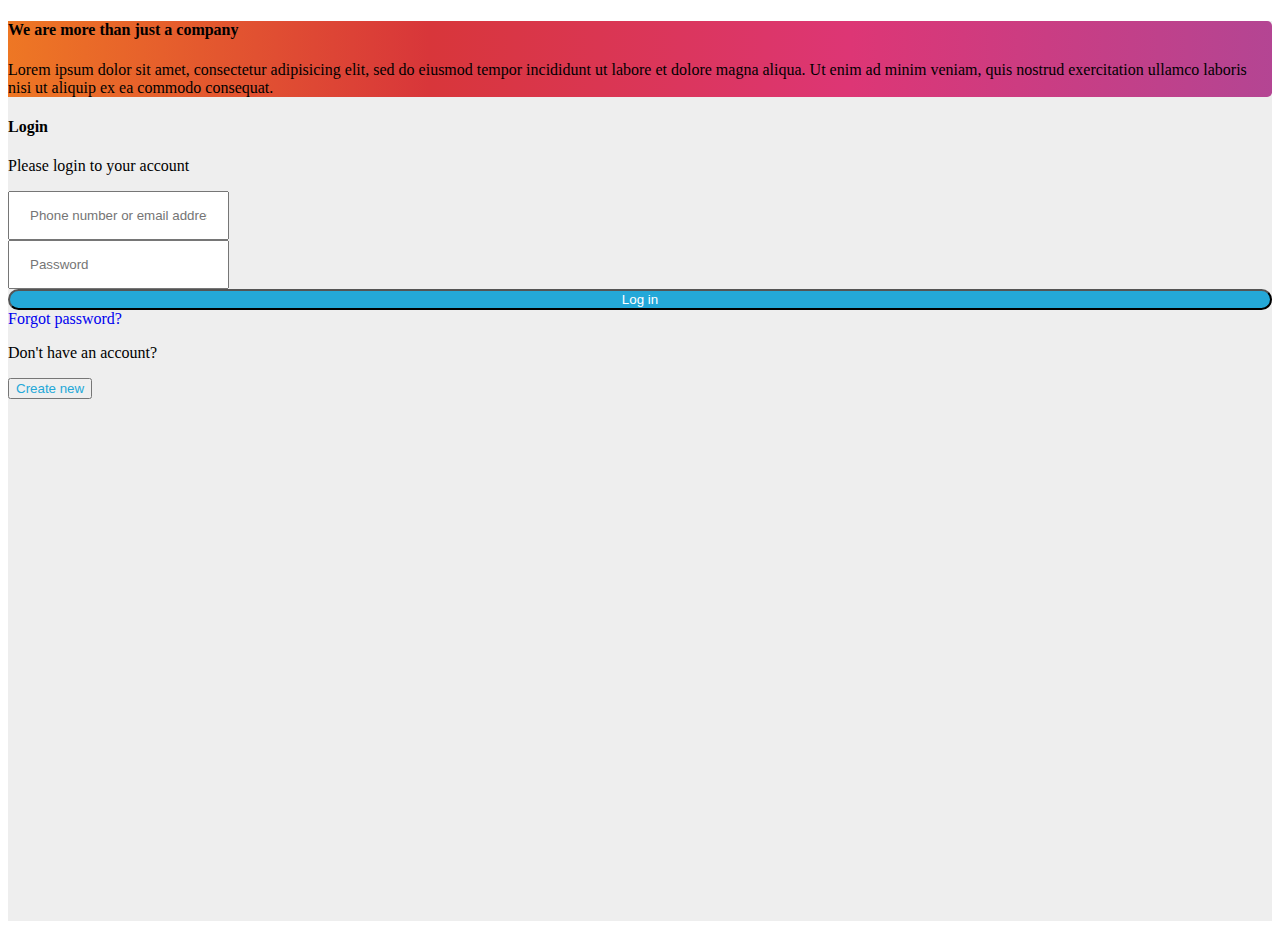
<file: login.html>
<!DOCTYPE html>
<html lang="en">
<head>
    <meta charset="UTF-8">
    <meta http-equiv="X-UA-Compatible" content="IE=edge">
    <meta name="viewport" content="width=device-width, initial-scale=1.0">
    <title>Đăng nhập</title>
    <link rel="stylesheet" href="./assets/css/login.css">
    <!-- CSS only -->
    <link href="https://cdn.jsdelivr.net/npm/bootstrap@5.1.3/dist/css/bootstrap.min.css" rel="stylesheet" integrity="sha384-1BmE4kWBq78iYhFldvKuhfTAU6auU8tT94WrHftjDbrCEXSU1oBoqyl2QvZ6jIW3" crossorigin="anonymous">
    <!-- JavaScript Bundle with Popper -->
    <script src="https://cdn.jsdelivr.net/npm/bootstrap@5.1.3/dist/js/bootstrap.bundle.min.js" integrity="sha384-ka7Sk0Gln4gmtz2MlQnikT1wXgYsOg+OMhuP+IlRH9sENBO0LRn5q+8nbTov4+1p" crossorigin="anonymous"></script>
</head>
<body>
    <!-- <div class="container">
        <div class="row">
            <div class="col-lg-6">
                <div class="logo">
                    <img src="./assets/img/hahalolo.png" alt="" class="logo-img">
                    <p class="logo-name">Hahalolo</p>
                </div>
                <div class="logo-title">
                    <p>Bạn thích</p>
                    <h2>Đi du lịch?</h2>
                    <h3>Bạn muốn tìm hiểu thông tin về những điểm đến?</h3>
                    <p>Chỉ với vài thao tác, hãy nhanh chóng đăng nhập để trải nghiệm và cảm nhận các tiện ích tuyệt vời của chúng tôi.</p>
                </div>
            </div>
            <div class="col-lg-6">
                <div class="logo">
                    <img src="./assets/img/hahalolo.png" alt="" class="logo-img">
                    <p class="logo-name">Hahalolo</p>
                </div>
                <div class="logo-title">
                    <p>Bạn thích</p>
                    <h2>Đi du lịch?</h2>
                    <h3>Bạn muốn tìm hiểu thông tin về những điểm đến?</h3>
                    <p>Chỉ với vài thao tác, hãy nhanh chóng đăng nhập để trải nghiệm và cảm nhận các tiện ích tuyệt vời của chúng tôi.</p>
                </div>
            </div>
        </div>
    </div> -->

    <section class="h-100 gradient-form" style="background-color: #eee;">
        <div class="container py-5 h-100">
            <div class="row d-flex justify-content-center align-items-center h-100">
                <div class="col-xl-10">
                    <div class="card rounded-3 text-black">
                        <div class="row g-0">
                            <div class="col-lg-6 d-flex align-items-center gradient-custom-2">
                                <div class="text-white px-3 py-4 p-md-5 mx-md-4">
                                    <!-- <img src="https://mdbcdn.b-cdn.net/img/Photos/new-templates/bootstrap-login-form/lotus.png" style="width: 185px;" alt="logo"> -->
                                    <h4 class="mb-4">We are more than just a company</h4>
                                    <p class="small mb-0">Lorem ipsum dolor sit amet, consectetur adipisicing elit, sed do eiusmod tempor incididunt ut labore et dolore magna aliqua. Ut enim ad minim veniam, quis nostrud exercitation ullamco laboris nisi ut aliquip ex ea commodo consequat.</p>
                                </div>
                            </div>
                            <div class="col-lg-6">
                                <div class="card-body p-md-5 mx-md-4">
                
                                <div class="text-center">
                                    <h4 class="mt-1 mb-5 pb-1">Login</h4>
                                </div>
            
                                <form>
                                    <p>Please login to your account</p>
                                    <div class="form-outline">
                                        <input type="email" id="form2Example11" class="form-control" placeholder="Phone number or email address" style="padding: 15px 20px;"/>
                                        <label class="form-label" for="form2Example11"></label>
                                    </div>
                
                                    <div class="form-outline mb-4">
                                        <input type="password" id="form2Example22" class="form-control" placeholder="Password" style="padding: 15px 20px;"/>
                                        <label class="form-label" for="form2Example22"></label>
                                    </div>
                
                                    <div class="text-center pt-1 mb-5 pb-1">
                                        <button class="btn btn-block fa-lg mb-3 d-block" type="button" style="width:100%;background-color: #24a8d8; color: #fff; border-radius: 25px;">Log in</button>
                                        <a class="text-muted" style="text-decoration: none;" href="#!">Forgot password?</a>
                                    </div>
                
                                    <div class="d-flex align-items-center justify-content-center pb-4">
                                        <p class="mb-0 me-2">Don't have an account?</p>
                                        <button type="button" class="btn" style="color: #24a8d8;">Create new</button>
                                    </div>
                
                                </form>
                
                                </div>
                            </div>
                        </div>
                    </div>
                </div>
            </div>
        </div>
    </section>
</body>
</html>
</file>
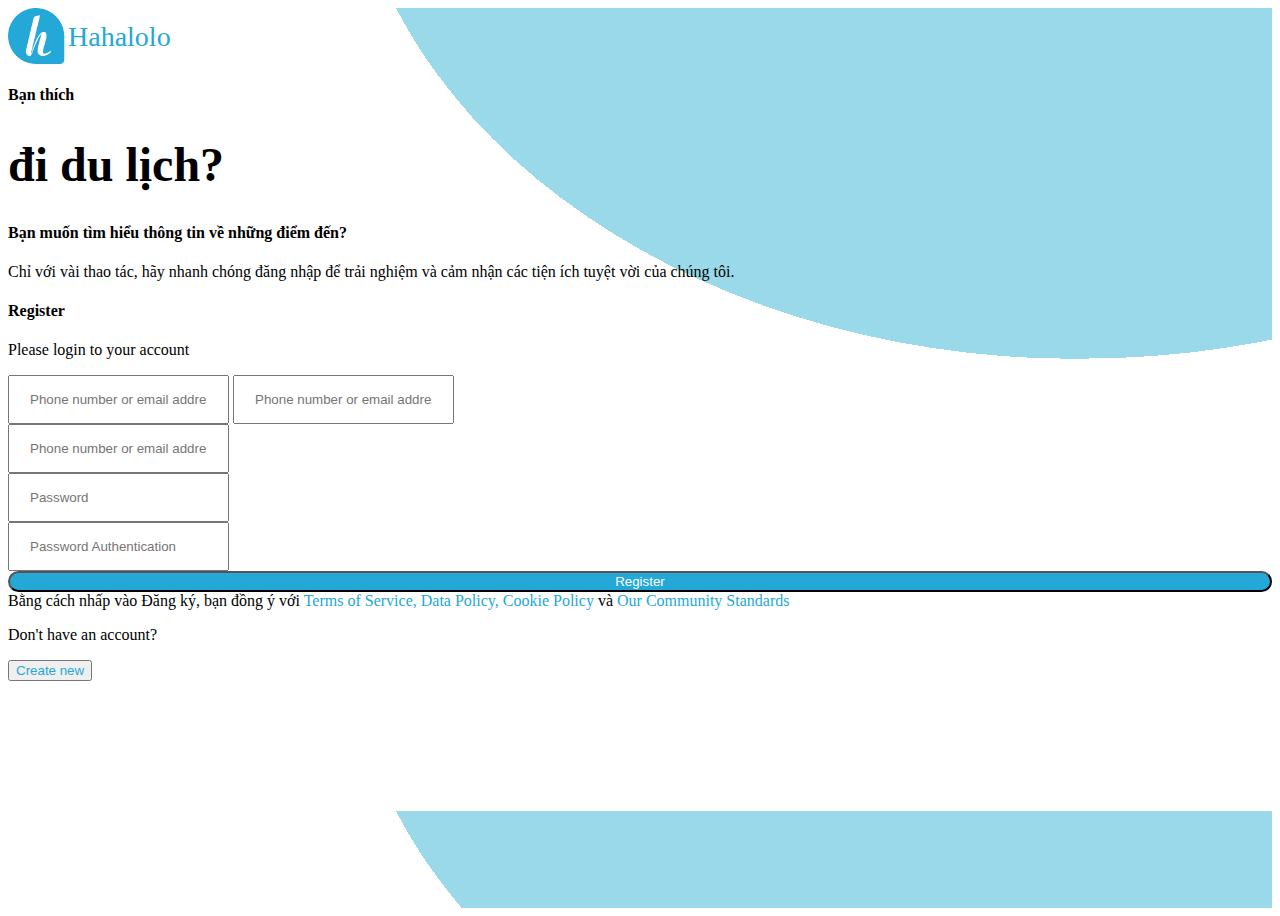
<file: register.html>
<!DOCTYPE html>
<html lang="en">
<head>
    <meta charset="UTF-8">
    <meta http-equiv="X-UA-Compatible" content="IE=edge">
    <meta name="viewport" content="width=device-width, initial-scale=1.0">
    <title>Đăng ký</title>
    <link rel="stylesheet" href="./assets/css/login.css">
    <!-- CSS only -->
    <link href="https://cdn.jsdelivr.net/npm/bootstrap@5.1.3/dist/css/bootstrap.min.css" rel="stylesheet" integrity="sha384-1BmE4kWBq78iYhFldvKuhfTAU6auU8tT94WrHftjDbrCEXSU1oBoqyl2QvZ6jIW3" crossorigin="anonymous">
    <!-- JavaScript Bundle with Popper -->
    <script src="https://cdn.jsdelivr.net/npm/bootstrap@5.1.3/dist/js/bootstrap.bundle.min.js" integrity="sha384-ka7Sk0Gln4gmtz2MlQnikT1wXgYsOg+OMhuP+IlRH9sENBO0LRn5q+8nbTov4+1p" crossorigin="anonymous"></script>
    <style>
        .text-link {
            color: #24a8d8;
            text-decoration: none;
        }
    </style>
</head>
<body>
    <section class="h-100 gradient-form" style="background-image: url(./assets/img/bg.png);">
        <div class="container py-5 h-100">
            <div class="row d-flex justify-content-center align-items-center h-100">
                <div class="col-xl-10">
                    <div class="card rounded-3 text-black">
                        <div class="row g-0">
                            <div class="col-lg-6 d-flex align-items-center">
                                <div class=" px-3 py-4 p-md-5 mx-md-4">
                                    <div class="image mb-3">
                                        <img src="./assets/img/hahalolo.png" style="width: 60px;" alt="logo">
                                        <span class="img-logo-name">Hahalolo</span>
                                    </div>
                                    <h4>Bạn thích</h4>
                                    <h1 style="font-size: 3rem;">đi du lịch?</h1>
                                    <h4 class="mb-3">Bạn muốn tìm hiểu thông tin về những điểm đến?</h4>
                                    <p class="mb-0">Chỉ với vài thao tác, hãy nhanh chóng đăng nhập để trải nghiệm và cảm nhận các tiện ích tuyệt vời của chúng tôi.</p>
                                </div>
                            </div>
                            <div class="col-lg-6">
                                <div class="card-body p-md-5 mx-md-4">
                
                                <div class="text-center">
                                    <h4 class="mt-1 mb-5 pb-1">Register</h4>
                                </div>
            
                                <form>
                                    <p>Please login to your account</p>

                                    <div class="form-outline">
                                        <input type="email" id="form2Example11" class="form-control" placeholder="Phone number or email address" style="padding: 15px 20px;"/>
                                        <label class="form-label" for="form2Example11"></label>
                                        <input type="email" id="form2Example11" class="form-control" placeholder="Phone number or email address" style="padding: 15px 20px;"/>
                                        <label class="form-label" for="form2Example11"></label>
                                    </div>

                                    <div class="form-outline">
                                        <input type="email" id="form2Example11" class="form-control" placeholder="Phone number or email address" style="padding: 15px 20px;"/>
                                        <label class="form-label" for="form2Example11"></label>
                                    </div>
                
                                    <div class="form-outline">
                                        <input type="password" id="form2Example22" class="form-control" placeholder="Password" style="padding: 15px 20px;"/>
                                        <label class="form-label" for="form2Example22"></label>
                                    </div>
                                    <div class="form-outline mb-4">
                                        <input type="password" id="form2Example22" class="form-control" placeholder="Password Authentication" style="padding: 15px 20px;"/>
                                        <label class="form-label" for="form2Example22"></label>
                                    </div>
                
                                    <div class="text-center pt-1 mb-5 pb-1">
                                        <button class="btn btn-block fa-lg mb-3 d-block" type="button" style="width:100%;background-color: #24a8d8; color: #fff; border-radius: 25px;">Register</button>
                                        <span>Bằng cách nhấp vào Đăng ký, bạn đồng ý với</span>
                                        <a class="text-link" href="#!">Terms of Service, Data Policy, Cookie Policy</a> và 
                                        <a class="text-link" href="#!">Our Community Standards</a>
                                    </div>
                
                                    <div class="d-flex align-items-center justify-content-center pb-4">
                                        <p class="mb-0 me-2">Don't have an account?</p>
                                        <button type="button" class="btn" style="color: #24a8d8;">Create new</button>
                                    </div>
                
                                </form>
                
                                </div>
                            </div>
                        </div>
                    </div>
                </div>
            </div>
        </div>
    </section>
</body>
</html>
</file>
<file: assets/css/login.css>
.gradient-custom-2 {
    /* fallback for old browsers */
    background: #fccb90;
    /* Chrome 10-25, Safari 5.1-6 */
    background: -webkit-linear-gradient(to right, #ee7724, #d8363a, #dd3675, #b44593);
    /* W3C, IE 10+/ Edge, Firefox 16+, Chrome 26+, Opera 12+, Safari 7+ */
    background: linear-gradient(to right, #ee7724, #d8363a, #dd3675, #b44593);
}

@media (min-width: 768px) {
    .gradient-form {
        height: 100vh !important;
    }
}
@media (min-width: 769px) {
    .gradient-custom-2 {
        border-top-right-radius: .3rem;
        border-bottom-right-radius: .3rem;
    }
}

.image {
    display: flex;
    align-items: center;
}

.img-logo-name {
    font-size: 28px;
    font-style: bold;
    color: #24a8d8;
}

.text-link {
    color: #24a8d8;
    text-decoration: none;
}
</file>
